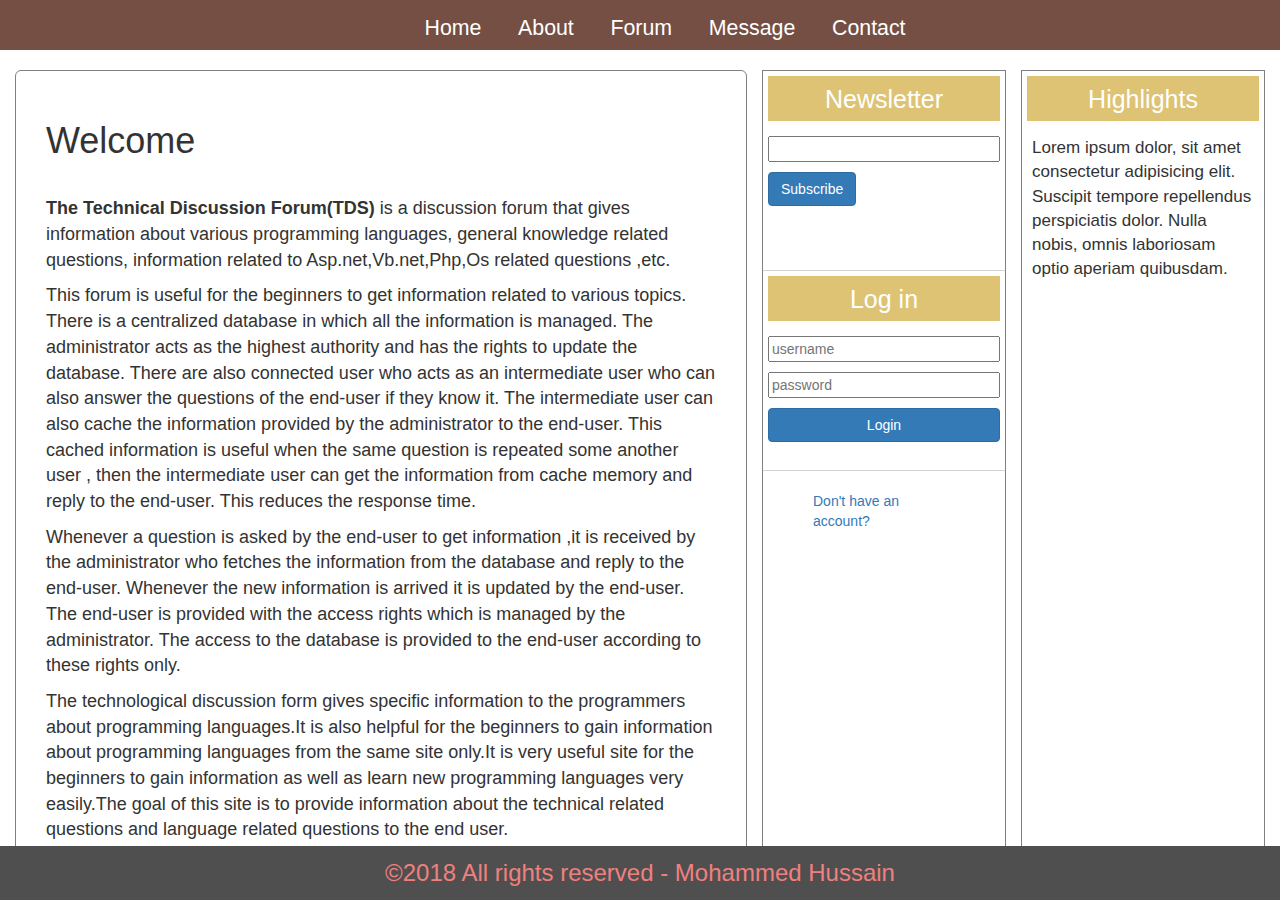
<file: index.html>
<!DOCTYPE html >

<head>
<meta http-equiv="Content-Type" content="text/html" charset="utf-8" />
<title>Online Discussion Forum</title>

  <link rel="stylesheet" href="style1.css">  
  <link rel="stylesheet" href="https://maxcdn.bootstrapcdn.com/bootstrap/3.3.7/css/bootstrap.min.css" integrity="sha384-BVYiiSIFeK1dGmJRAkycuHAHRg32OmUcww7on3RYdg4Va+PmSTsz/K68vbdEjh4u" crossorigin="anonymous">

</head>

<body>
    <header>
		<nav>
			<ul>
				<li><a href="index.html" title="Home">Home</a></li>

				<li><a href="about.html" title=" About Me">About</a></li>

				<li><a href="forum.html" title="Forum">Forum</a></li>

				<li><a href="message.html" title="Message">Message</a></li>

				<li><a href="contact.html" title="Reach Me">Contact</a></li>
			</ul>
		</nav>
    </header>
    
<main>

	<div class="grid1">
		<div class="grid1-1"> 
			<h1>Welcome</h1><br>
			<p><b>The Technical Discussion Forum(TDS)</b> is a discussion forum that gives information about various programming languages, general knowledge related questions, information related to Asp.net,Vb.net,Php,Os related questions ,etc. </p>
            <p>This forum is useful for the beginners to get information related to various topics. There is a centralized database in which all the information is managed. The administrator acts as the highest authority and has the rights to update the database. There are also connected user who acts as an intermediate user who can also answer the questions of the end-user if they know it. The intermediate user can also cache the information provided by the administrator to the end-user. This cached information is useful when the same question is repeated some another user , then the intermediate user can get the information from cache memory and reply to the end-user. This reduces the response time.</p>
            <p>Whenever a question is asked by the end-user to get information ,it is received by the administrator who fetches the information from the database and reply to the end-user. Whenever the new information is arrived it is updated by the end-user. The end-user is provided with the access rights which is managed by the administrator. The access to the database is provided to the end-user according to these rights only.</p>
            <p>The technological discussion form gives specific information to the programmers about programming languages.It is also helpful for the beginners to gain information about programming languages from the same site only.It is very useful site for the beginners to gain information as well as learn new programming languages very easily.The goal of this site is to provide information about the technical related questions and language related questions to the end user.</p>
        </div>
		<div class="grid1-2">
				<section class="highlight"><h5>Newsletter<h5></section>
					<div class="form1">
						<form>
						<input type="text" name="uname">
							<a role="button" class="btn btn-primary">Subscribe</a> 
						</form>
					</div>
					<section class="highlight"><h5>Log in<h5></section>
						<div class="form2">
							<form action="PHP/login.php" method="POST">
							<input type="text" name="uname" placeholder="username">
							<input type="password" name="pass" placeholder="password">
							<input type="submit" class="btn btn-primary" value="Login">
							<!--<a role="button"  class="btn btn-primary">Login</a>-->
						</form>
						</div>
						<a href="registration.html">Don't have an account?</a>
		</div>
		<div class="grid1-3">
			<section class="highlight"><h5>Highlights</h5></section>
			<section class="text">
			<p>Lorem ipsum dolor, sit amet consectetur adipisicing elit. Suscipit tempore repellendus perspiciatis dolor. Nulla nobis, omnis laboriosam optio aperiam quibusdam.</p>
			</section>
		</div>
		<!-- <div class="grid1-4"></div> -->
		
	</div>

</main>
<footer>
		<div>
			&copy;2018 All rights reserved - Mohammed Hussain
		</div>
</footer>

</body>
</html>
</file>
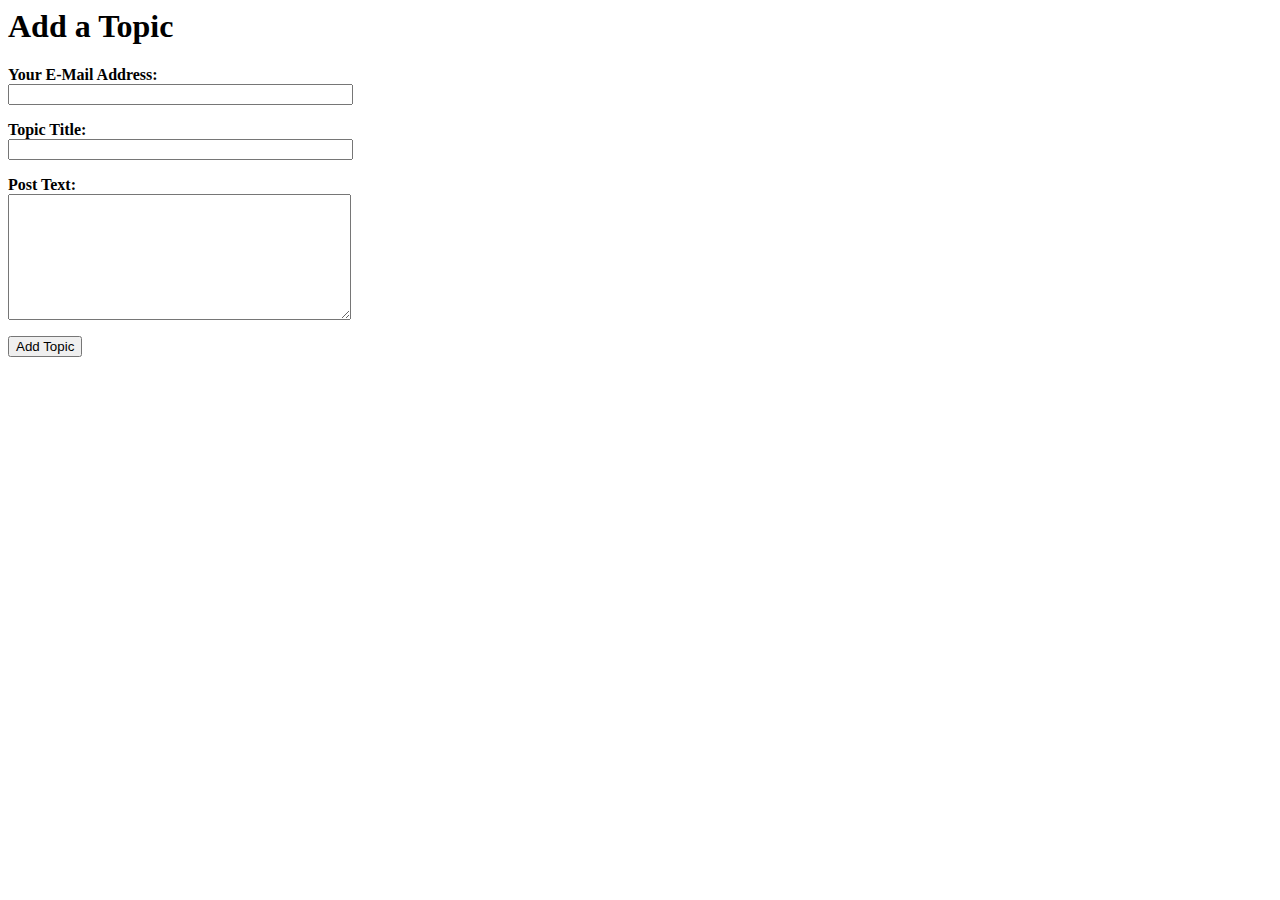
<file: addtopic.html>
<html lang="en">
<head>
    <meta charset="UTF-8">
    <meta name="viewport" content="width=device-width, initial-scale=1.0">
    <meta http-equiv="X-UA-Compatible" content="ie=edge">
    <title>Add a Topic</title>
</head>
<body>
    <h1>Add a Topic</h1>
        <form method="post" action="PHP/do_addtopic.php">
            <p><strong>Your E-Mail Address:</strong><br>
                <input type="email" name="topic_owner" size=40 maxlength=150 required="required">

           <p><strong>Topic Title:</strong><br>
                <input type="text" name="topic_title" size=40 maxlength=150 required="required"> 

            <P><strong>Post Text:</strong><br>
                <textarea name="post_text" rows=8 cols=40 wrap=virtual required="required"></textarea>

             <P><input type="submit" name="submit" value="Add Topic"></p>
        </form>
</body>
</html>
</file>
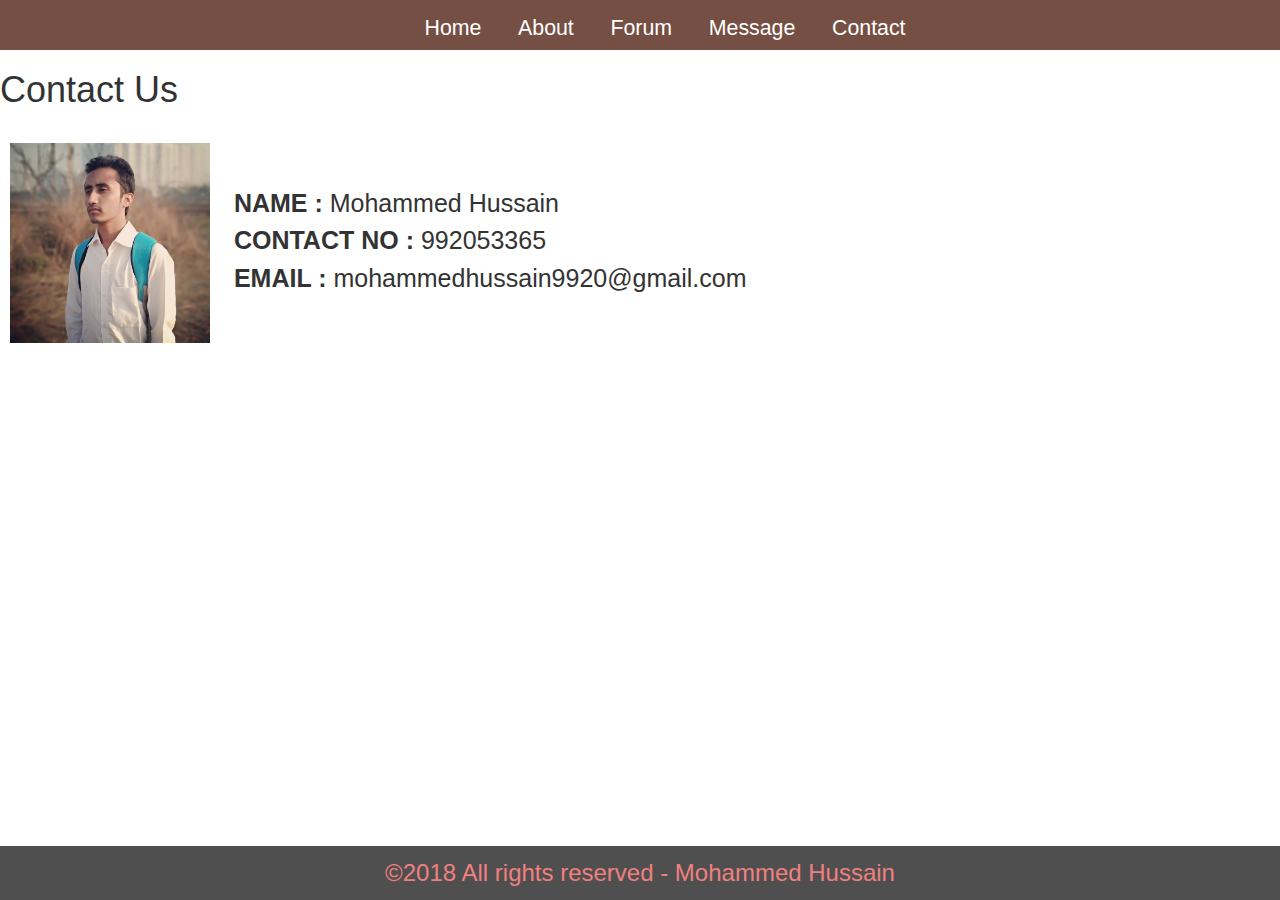
<file: contact.html>
<!DOCTYPE html >

<head>
<meta http-equiv="Content-Type" content="text/html" charset="utf-8" />
<title>Online Discussion Forum</title>

  <link rel="stylesheet" href="style1.css">  
  <link rel="stylesheet" href="https://maxcdn.bootstrapcdn.com/bootstrap/3.3.7/css/bootstrap.min.css" integrity="sha384-BVYiiSIFeK1dGmJRAkycuHAHRg32OmUcww7on3RYdg4Va+PmSTsz/K68vbdEjh4u" crossorigin="anonymous">

</head>

<body>
    <header>
		<nav>
			<ul>
				<li><a href="index.html" title="Home">Home</a></li>

				<li><a href="about.html" title=" About Me">About</a></li>

				<li><a href="forum.html" title="Forum">Forum</a></li>

				<li><a href="message.html" title="Message">Message</a></li>

				<li><a href="contact.html" title="Reach Me">Contact</a></li>
			</ul>
		</nav>
    </header>
    <main>
    <div class="grid-contact">
      <h1>Contact Us</h1>

      <div class="myphoto"><img src="imgs/IMG_1.jpg" width="200px" height="200px"></div>
      <div class="contact">
            <h5><b>NAME :</b>  Mohammed Hussain</h5>
            <h5><b>CONTACT NO :</b>  992053365</h5>
            <h5><b>EMAIL :</b>  mohammedhussain9920@gmail.com</h5>
      </div>
    </div>
  </main>             
            <footer>
                <div>
                        &copy;2018 All rights reserved - Mohammed Hussain
                </div>   
            </footer>
    


    </body>
</html>
</file>
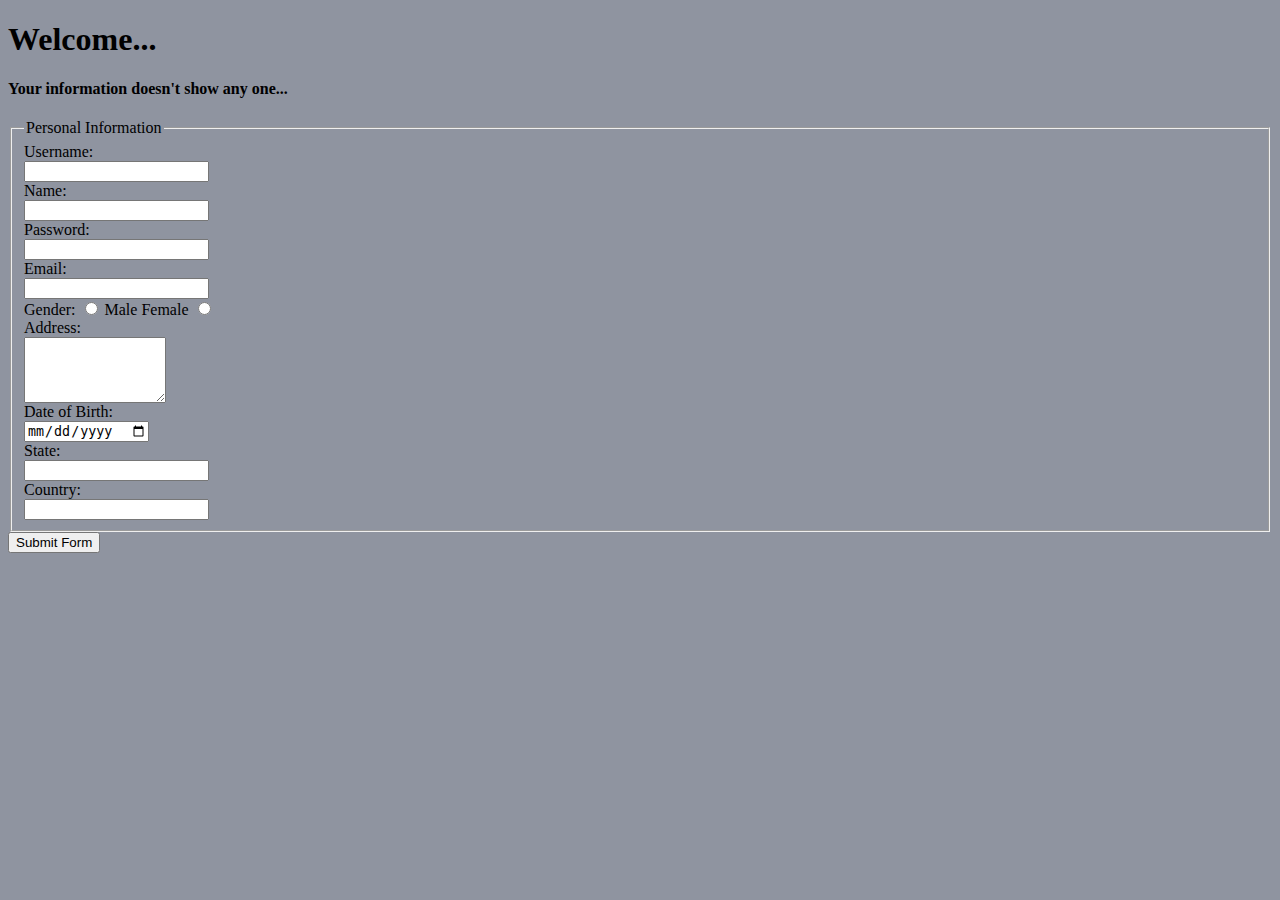
<file: registration.html>
<!DOCTYPE html>
<html>
<head>
	<title>Student Registration</title>
	<meta http-equiv="Content-Type" content="text/html" charset="utf-8" />
	
	<!--<link rel="stylesheet" href="style1.css"> 
	<link rel="stylesheet" href="https://maxcdn.bootstrapcdn.com/bootstrap/3.3.7/css/bootstrap.min.css" integrity="sha384-BVYiiSIFeK1dGmJRAkycuHAHRg32OmUcww7on3RYdg4Va+PmSTsz/K68vbdEjh4u" crossorigin="anonymous">  -->

    <style>
    	.form-input{
    		display: block;
    	}
    	#male,#female{
    		display: inline;
    	}
    	#add{
    		display: block;
		}
		body{
			background-color: #8f94a0;
		}
		
    </style>
</head>
<body>

	<h1>
		Welcome... 	
	</h1>
	<h4>Your information doesn't show any one... </h4>

	<form method="post" action="PHP/connectdb.php">
	  <fieldset>
	  	<legend>Personal Information</legend>
		
		<label for="uname">Username: </label>
		<input  type="text" name="uname" id="uname" class="form-input" required="required" value=""/>
		

		<label for="sname">Name: </label>
		<input type="text" name="sname" id="sname" class="form-input" />

		<label for="pass">Password: </label>
		<input type="password" name="pass" id="pass" class="form-input" />

		<label for="semail">Email: </label>
		<input type="email" name="semail" id="semail" class="form-input" />
		

		<label>Gender: </label>
		<input type="radio" name="gender" id="male" value="Male" class="form-input" required="required"/>
		<label for="male">Male</label>
		
		<label for="female">Female</label>
		<input type="radio" name="gender" id="female" value="Female" class="form-input" required="required"/>

		<label for="address" id="add">Address: </label>
		<textarea cols="15" rows="4" name="address" id="address" class="form-input" required="required"></textarea>
    
    
    
        <label for="dob">Date of Birth: </label>
		<input type="date" name="dob" id="dob" class="form-input" required="required"/>

		<label for="state">State: </label>
		<input type="text" name="state" id="state" class="form-input" required="required"/>

		<label for="country">Country: </label>
		<input type="text" name="country" id="country" class="form-input" required="required"/>

		</fieldset>

		<input type="submit" id="ssubmit" class="form-button" value="Submit Form">

		</form>

		<script src="JS/jquery-3.3.1.min.js"></script>
	    <script src="JS/app.js"></script>
		
	</body>
	</html>
</file>
<file: style1.css>
﻿body{
	box-sizing: border-box;
	margin: 0;
	font-size: 14pt;
    font-family: sans-serif;
	/*background-image: url("bg.png");
	background-repeat:repeat; */
}

header nav ul {
	list-style: none;
	background-color: #4f4f4f;
    margin: 0;
    text-align:center;
	font-size: 18pt;
    /* background-image: url("imgs/BlockHeader.png"); */
    background: #754f44;
	width: 100%;
	/*position: fixed;*/
	height: 50px;
}

header > nav ul li > a:hover{
    color: #fff58e;
}

header > nav ul li > a
{
text-decoration: none;
	color: #ffffff;
	font-size: 16pt;
}

header > nav ul li{
	display: inline-block;
	margin-left: 10px;
	padding: 10px;
	
}

footer>div{
	padding: 10px;
	background-color: #4f4f4f;
	color: lightcoral;
	font-size: 18pt;
	text-align: center;
    bottom: 0;
    position: fixed;
    width: 100%;
   
    
}


main .grid1{
    display: grid;
    grid-template-columns: 6fr 2fr 2fr;
    grid-column-gap: 15px;
    width: 100%;
    height: 500px;
    /* background: lightblue; */
    margin-top: 20px;
    padding: 0 15px;
}

main .grid1 > div {
    width: auto;
    height: auto;
    /* background: lightpink; */
    border: 1px solid grey;
}

.grid1 div:first-child{
    border-radius: 6px;
    padding: 30px;
    font-size: 18px;
}




 .highlight{
    text-align: center;
    background:#ddc373;
    height: 45px;
    color: white;
    margin: 5px;
    border-radius: 2px solid black;
}

.grid1-3 .text{
    padding: 10px 10px 0 10px;
    font-size: 17px;
}

.highlight h5{
    display: inline-block;
    font-weight: 500;
    font-size: 25px;
}


.grid1-2 .form1,.form2{
    margin-top: 10px;
    padding: 5px;   
    border-bottom: 1px solid lightgrey;
    height: 140px;
}

.form1 input{
    width: 100%;
    margin-bottom: 10px;
}
.form2 input{
    width: 100%;
    margin-bottom: 10px;
}

.grid1-2 > a{
    padding: 20px 50px;
    /* margin-top: 30px; */
    display: block;
}

   <!-- for about.html-->

.grid-about{
    margin: 20px;
    padding: 10px;
    border: 2px solid darkblue;
    font-size: 18px;
}

.subbtn{
    margin-left: 10px;
    text-align: center;

}

.myphoto{
    display: inline-block;
    margin-left: 10px;
}
.contact{
    /* background: red; */
    display: inline-block;
    padding: 20px;
    position: relative;
    top: 40px;
}

.contact h5{
    font-size: 25px;
    animation: hs 2s ease-in-out 0s;
}


@keyframes hs{
    0%{
        transform: translateX(200px);
        opacity: 0;
    }
    100%{
        transform: translateX(0px);
        opacity: 1;
    }
}
</file>
